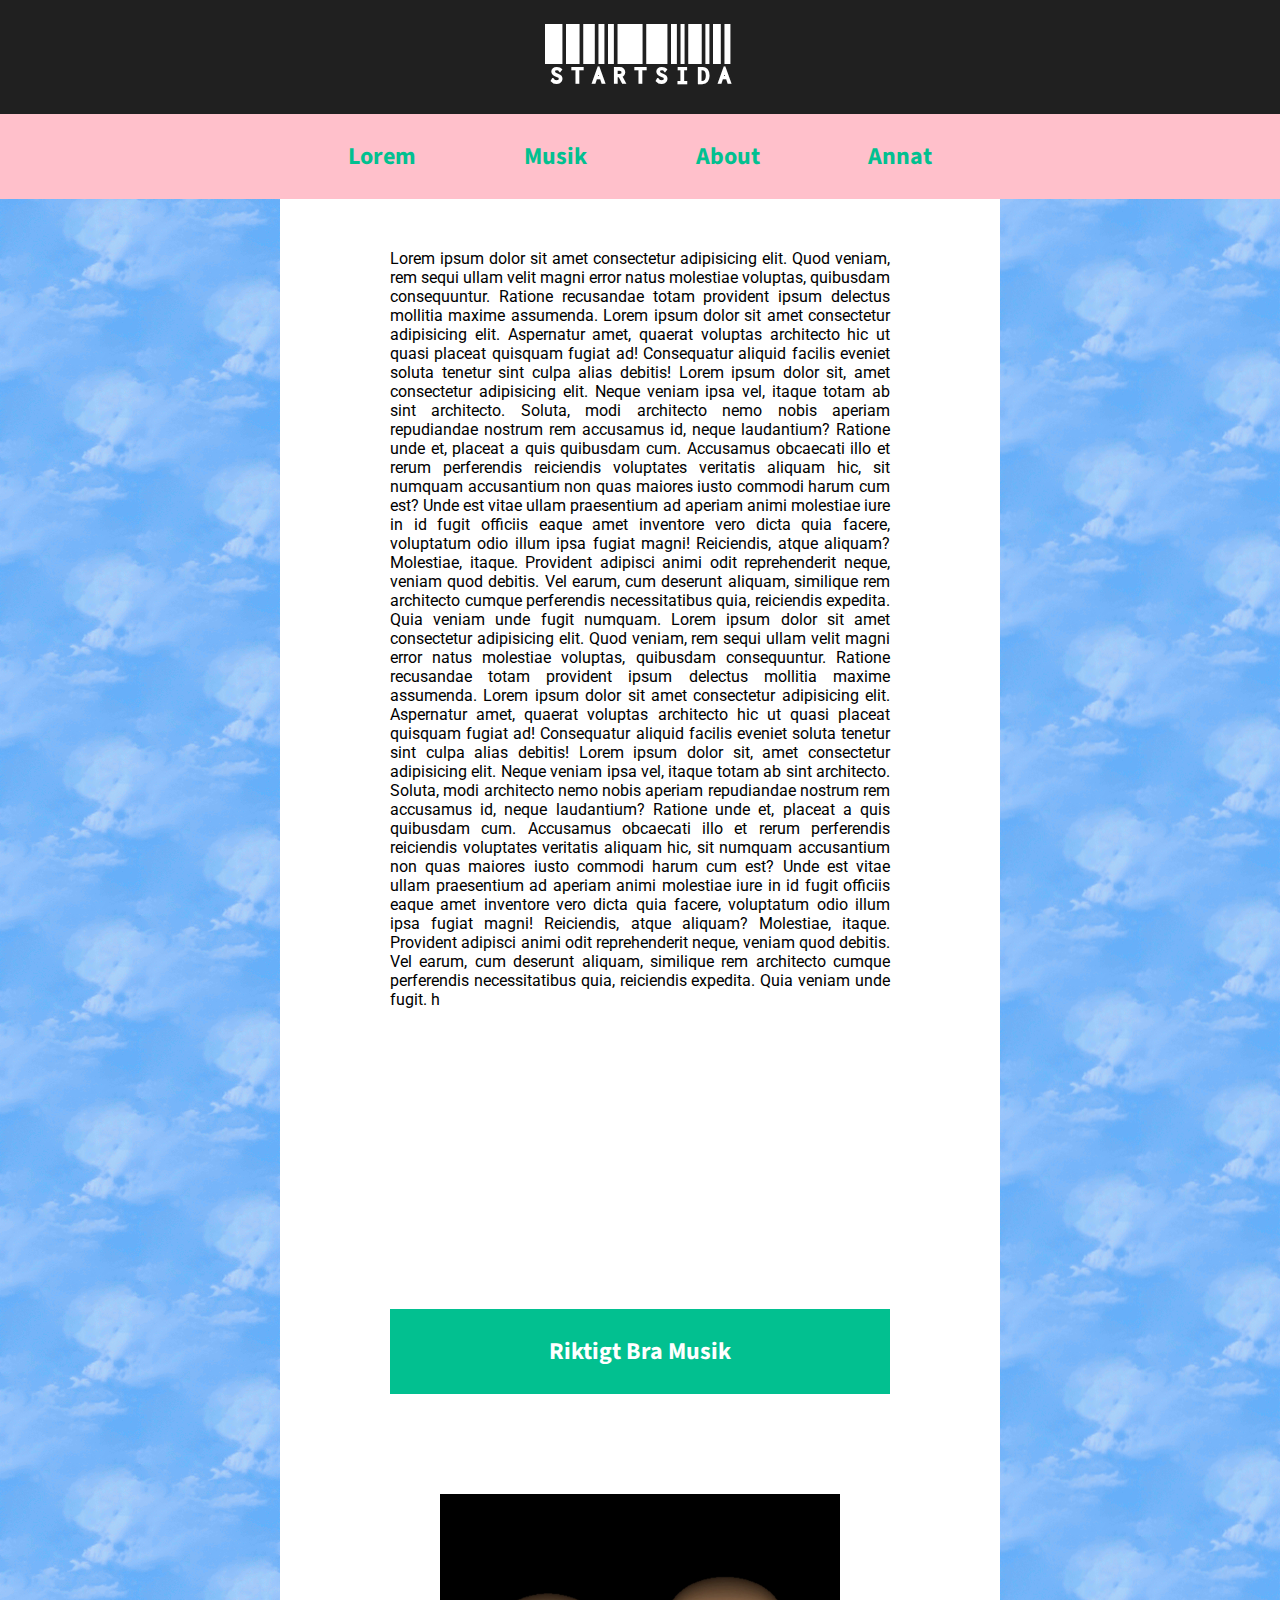
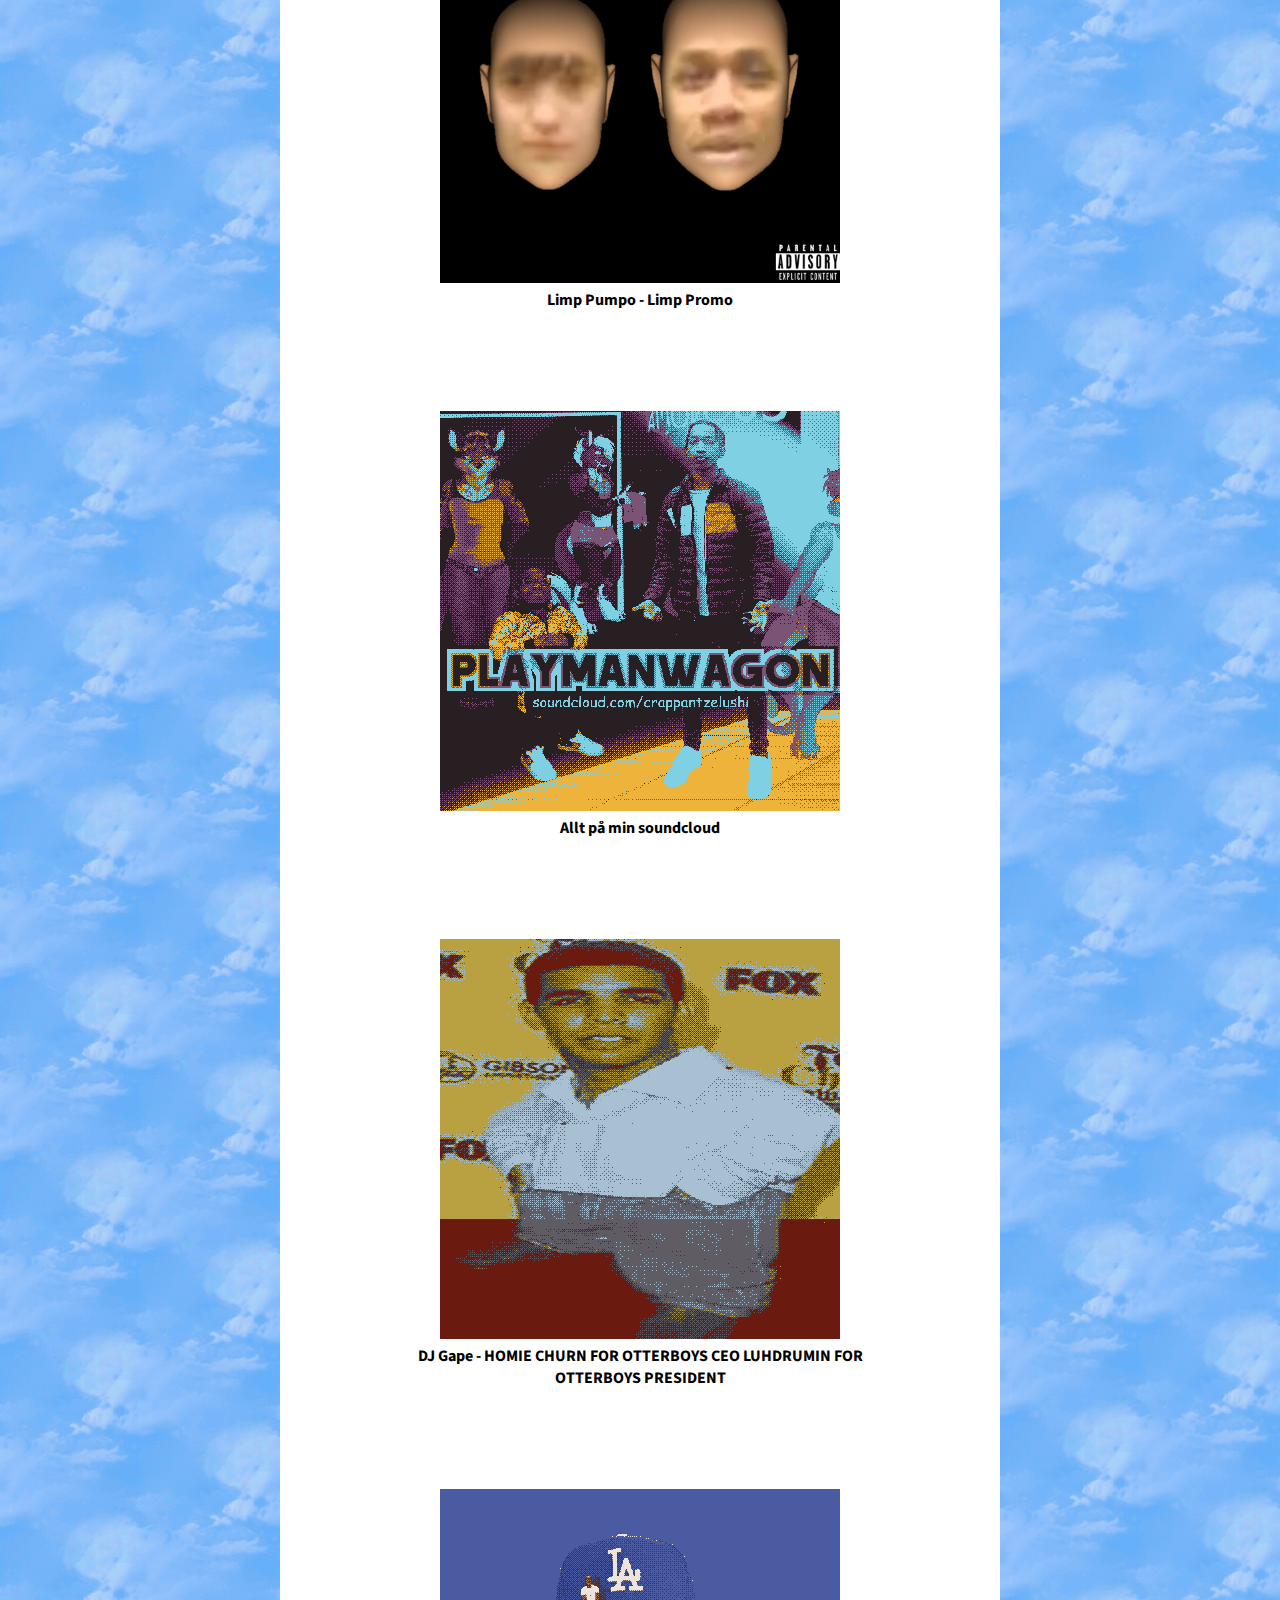
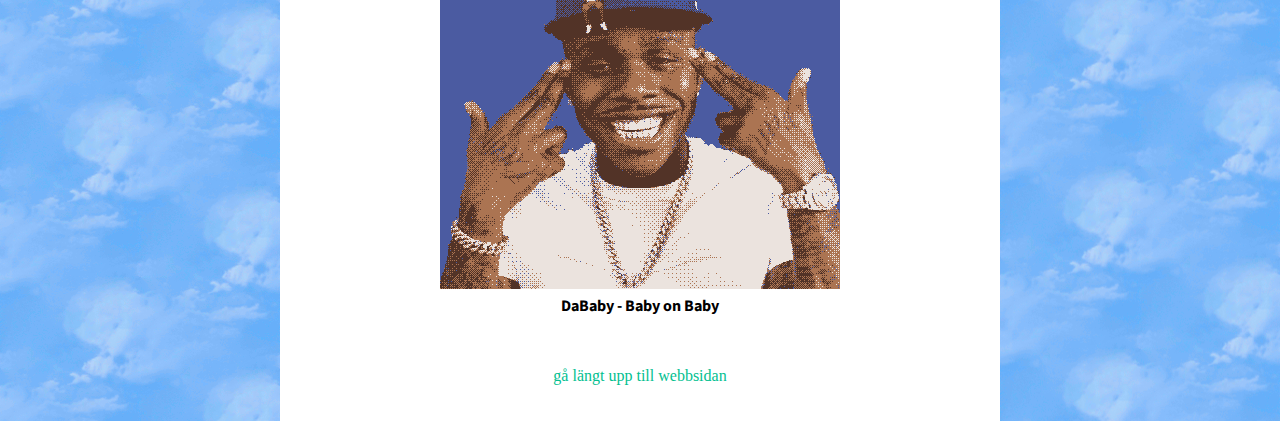
<file: index.html>
<!DOCTYPE html>
<html>
  <head>
    <meta charset="utf-8" />
    <title>Startsida</title>
    <meta name="viewport" content="width=device-width, initial-scale=1" />
    <link rel="stylesheet" href="style.css" />
    <link
      href="https://fonts.googleapis.com/css2?family=Source+Sans+Pro&display=swap"
      rel="stylesheet"
    />
    <link
      href="https://fonts.googleapis.com/css2?family=Libre+Barcode+128+Text&display=swap"
      rel="stylesheet"
    />
    <link
      href="https://fonts.googleapis.com/css2?family=Roboto&display=swap"
      rel="stylesheet"
    />
  </head>
  <body>
    <div class="cursor">
      <div class="h1font">
        <h1 class="center">STARTSIDA</h1>
      </div>
      <div class="font">
        <h2>
          <nav>
            <table>
              <ul class="flexbox">
                <a href="#lorem">Lorem</a>
                <a href="#musik">Musik</a>
                <a href="about.html">About</a>
                <a href="annat.html">Annat</a>
              </ul>
            </table>
          </nav>
        </h2>
      </div>
      <article id="lorem">
        <p>
          Lorem ipsum dolor sit amet consectetur adipisicing elit. Quod veniam,
          rem sequi ullam velit magni error natus molestiae voluptas, quibusdam
          consequuntur. Ratione recusandae totam provident ipsum delectus
          mollitia maxime assumenda. Lorem ipsum dolor sit amet consectetur
          adipisicing elit. Aspernatur amet, quaerat voluptas architecto hic ut
          quasi placeat quisquam fugiat ad! Consequatur aliquid facilis eveniet
          soluta tenetur sint culpa alias debitis! Lorem ipsum dolor sit, amet
          consectetur adipisicing elit. Neque veniam ipsa vel, itaque totam ab
          sint architecto. Soluta, modi architecto nemo nobis aperiam
          repudiandae nostrum rem accusamus id, neque laudantium? Ratione unde
          et, placeat a quis quibusdam cum. Accusamus obcaecati illo et rerum
          perferendis reiciendis voluptates veritatis aliquam hic, sit numquam
          accusantium non quas maiores iusto commodi harum cum est? Unde est
          vitae ullam praesentium ad aperiam animi molestiae iure in id fugit
          officiis eaque amet inventore vero dicta quia facere, voluptatum odio
          illum ipsa fugiat magni! Reiciendis, atque aliquam? Molestiae, itaque.
          Provident adipisci animi odit reprehenderit neque, veniam quod
          debitis. Vel earum, cum deserunt aliquam, similique rem architecto
          cumque perferendis necessitatibus quia, reiciendis expedita. Quia
          veniam unde fugit numquam. Lorem ipsum dolor sit amet consectetur
          adipisicing elit. Quod veniam, rem sequi ullam velit magni error natus
          molestiae voluptas, quibusdam consequuntur. Ratione recusandae totam
          provident ipsum delectus mollitia maxime assumenda. Lorem ipsum dolor
          sit amet consectetur adipisicing elit. Aspernatur amet, quaerat
          voluptas architecto hic ut quasi placeat quisquam fugiat ad!
          Consequatur aliquid facilis eveniet soluta tenetur sint culpa alias
          debitis! Lorem ipsum dolor sit, amet consectetur adipisicing elit.
          Neque veniam ipsa vel, itaque totam ab sint architecto. Soluta, modi
          architecto nemo nobis aperiam repudiandae nostrum rem accusamus id,
          neque laudantium? Ratione unde et, placeat a quis quibusdam cum.
          Accusamus obcaecati illo et rerum perferendis reiciendis voluptates
          veritatis aliquam hic, sit numquam accusantium non quas maiores iusto
          commodi harum cum est? Unde est vitae ullam praesentium ad aperiam
          animi molestiae iure in id fugit officiis eaque amet inventore vero
          dicta quia facere, voluptatum odio illum ipsa fugiat magni!
          Reiciendis, atque aliquam? Molestiae, itaque. Provident adipisci animi
          odit reprehenderit neque, veniam quod debitis. Vel earum, cum deserunt
          aliquam, similique rem architecto cumque perferendis necessitatibus
          quia, reiciendis expedita. Quia veniam unde fugit. h
        </p>
      </article>
      <div class="pdng"></div>
      <article id="musik">
        <h3 class="font">Riktigt Bra Musik</h3>
        <div class="pdng50"></div>
        <div class="center">
          <div class="font">
            <a href="https://youtu.be/WT7m3q7axCg"
              ><img src="limp.jpg" alt="Album cover av Limp Pumpo - Limp Promo"
            /></a>
            <h4>Limp Pumpo - Limp Promo</h4>
            <div class="pdng50"></div>
            <a href="https://soundcloud.com/crappantzelushi"
              ><img
                src="playmanwagonrealsticker.jpg"
                alt="Playman Wagon Klistermärke"
            /></a>
            <h4>Allt på min soundcloud</h4>
            <div class="pdng50"></div>
            <a
              href="https://soundcloud.com/pewdiepievevo/homie-churn-for-otterboys-ceo-luhdrumin-for-otterboys-president"
              ><img
                src="djgape.jpg"
                alt="Bild på en mini version av kanadeska rapparen Drake"
            /></a>
            <h4>
              DJ Gape - HOMIE CHURN FOR OTTERBOYS CEO LUHDRUMIN FOR OTTERBOYS
              PRESIDENT
            </h4>
            <div class="pdng50"></div>
            <a href="https://youtu.be/W6GvbEAcH5A"
              ><img src="dababy.jpg" alt="Album cover av Dababy - Baby on Baby"
            /></a>
            <h4>DaBaby - Baby on Baby</h4>
          </div>
        </div>
      </article>
      <footer><a href="#">gå längt upp till webbsidan</a></footer>
      <br />
      <br />
    </div>
  </body>
</html>
</file>
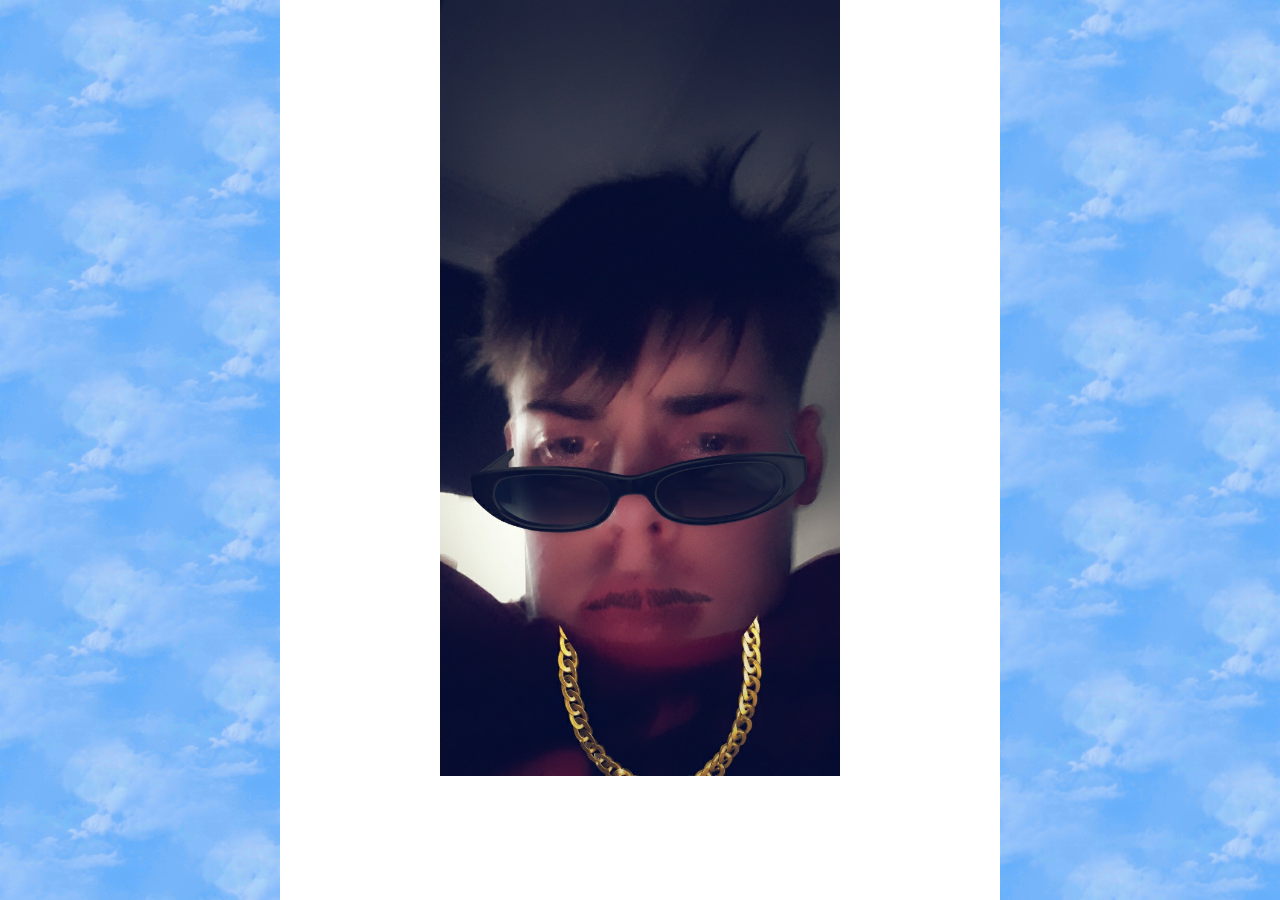
<file: about.html>
<!DOCTYPE html>
<html lang="en">
  <head>
    <meta charset="UTF-8" />
    <meta name="viewport" content="width=device-width, initial-scale=1.0" />
    <title>Coolaste grabben på landet</title>
    <link rel="stylesheet" href="style.css" />
  </head>
  <body id="grabb">
    <div class="center">
      <img src="cool.jpg" />
    </div>
  </body>
</html>
</file>
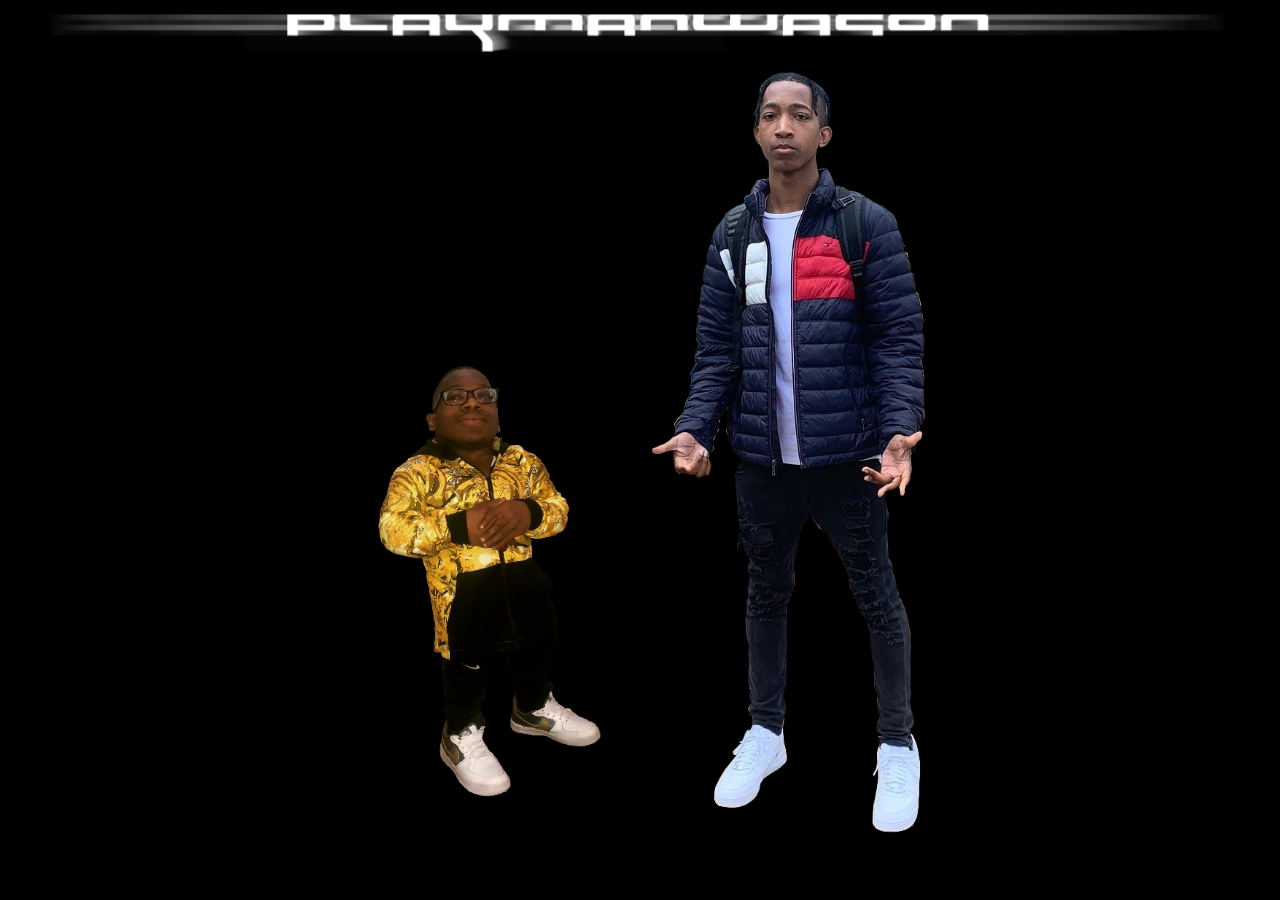
<file: annat.html>
<!DOCTYPE html>
<html lang="en">
  <head>
    <meta charset="UTF-8" />
    <meta name="viewport" content="width=device-width, initial-scale=1.0" />
    <title>Rolig Gubbe</title>
    <link rel="stylesheet" href="style2.css" />
  </head>
  <body>
    <div class="center">
      <img src="banner.png" class="banner" />
    </div>
    <div class="center">
      <img src="playmanwagonreal.png" class="playman" />
    </div>
  </body>
</html>
</file>
<file: style.css>
* {
  padding: 0;
  margin: 0;
}

body {
  background: url("sky.gif") repeat-y scroll,
    url("sky.gif") right repeat-y scroll;
}

.center {
  text-align: center;
}

.centert {
  margin-left: auto;
  margin-right: auto;
}

.font {
  font-family: "Source Sans Pro", sans-serif;
}

.h1font {
  font-family: "Libre Barcode 128 Text", cursive;
}

article {
  font-family: "Roboto", sans-serif;
}

h1 {
  font-size: 64px;
  padding: 25px;
  background-color: rgb(32, 32, 32);
  color: white;
}

h2 {
  padding: 25px;
  background-color: pink;
}

h3 {
  color: white;
  font-size: 24px;
  text-align: center;
  padding: 25px;
  background-color: rgb(2, 192, 144);
}

h4 {
  text-align: center;
}

article {
  padding: 50px;
  margin: 0 auto;
  max-width: 500px;
}

p {
  text-align: justify;
}

a {
  color: rgb(2, 192, 144);
  text-decoration: none;
}

a:hover {
  color: rgb(11, 131, 139);
  text-decoration: none;
  cursor: pointer;
}

.bbg {
  background-color: black;
}

.pdng {
  padding: 100px;
}

.pdng50 {
  padding: 50px;
}

img {
  width: 400px;
}

@media (max-width: 500px) {
  img {
    width: 250px;
  }
}

.flexbox {
  display: flex;
  justify-content: space-evenly;
}

ul {
  margin-left: auto;
  margin-right: auto;
  max-width: 800px;
}

.xbox {
  display: flex;
  justify-content: space-evenly;
}

footer {
  text-align: center;
}
</file>
<file: style2.css>
* {
  padding: 0;
  margin: 0;
}

body {
  background-color: black;
}

.banner {
  width: 1200px;
}

.flexbox {
  display: flex;
  justify-content: stretch;
}

.center {
  text-align: center;
}

.playman {
  width: 700px;
  position: relative;
  display: inline-block;

  .playman .img-top {
  }
}
</file>
